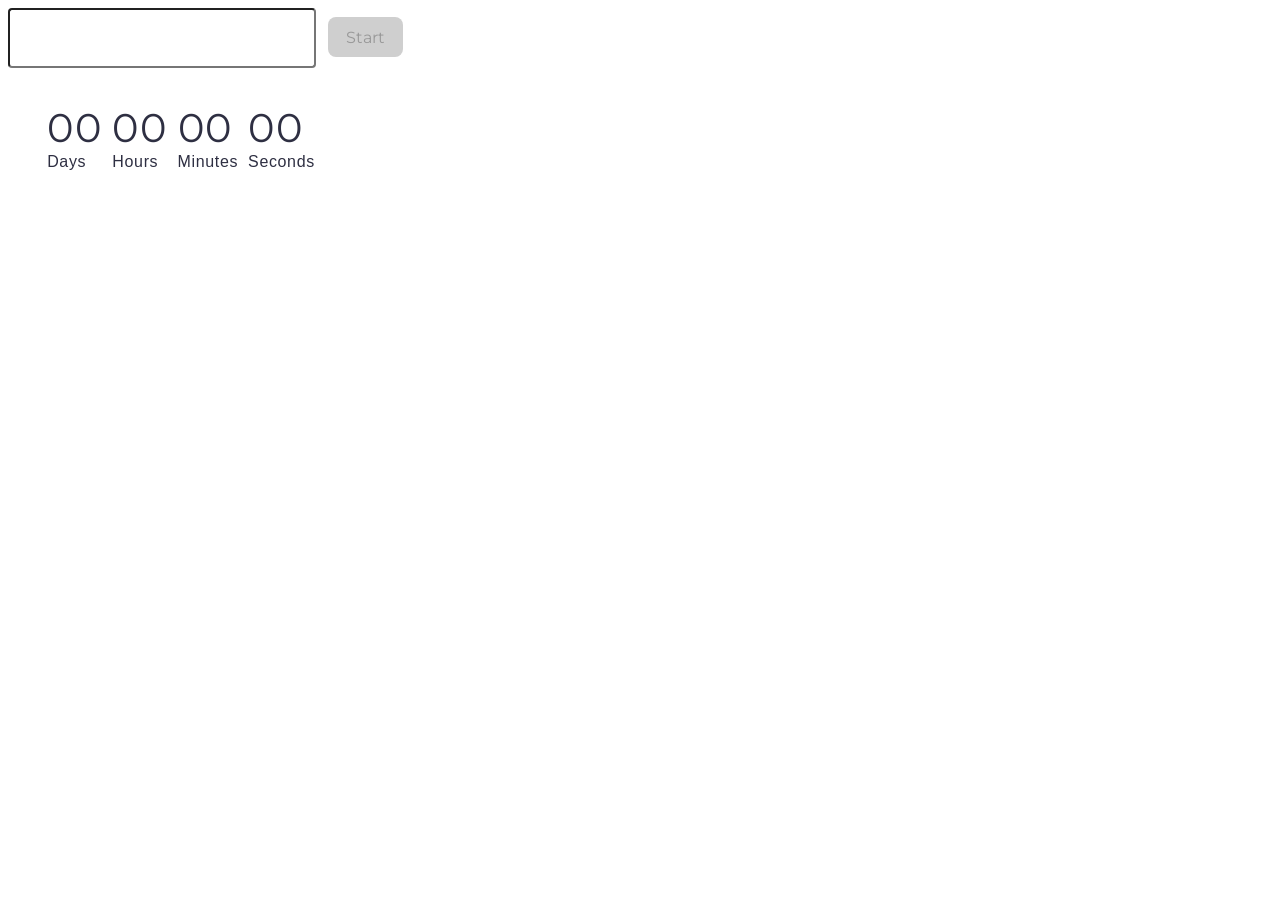
<file: src/1-timer.html>
<!DOCTYPE html>
<html lang="en">

<head>
  <meta charset="UTF-8" />
  <meta http-equiv="X-UA-Compatible" content="IE=edge" />
  <meta name="viewport" content="width=device-width, initial-scale=1.0" />
  <title>Timer</title>
  <link rel="stylesheet" href="./css/styles.css" />
</head>

<body>
  <input type="text" id="datetime-picker" />
  <button type="button" class="start-btn" data-start>Start</button>
  <div class="timer">
    <div class="field">
      <span class="value" data-days>00</span>
      <span class="label">Days</span>
    </div>
    <div class="field">
      <span class="value" data-hours>00</span>
      <span class="label">Hours</span>
    </div>
    <div class="field">
      <span class="value" data-minutes>00</span>
      <span class="label">Minutes</span>
    </div>
    <div class="field">
      <span class="value" data-seconds>00</span>
      <span class="label">Seconds</span>
    </div>
  </div>

  <script type="module" src="./js/1-timer.js"></script>

</body>


</html>
</file>
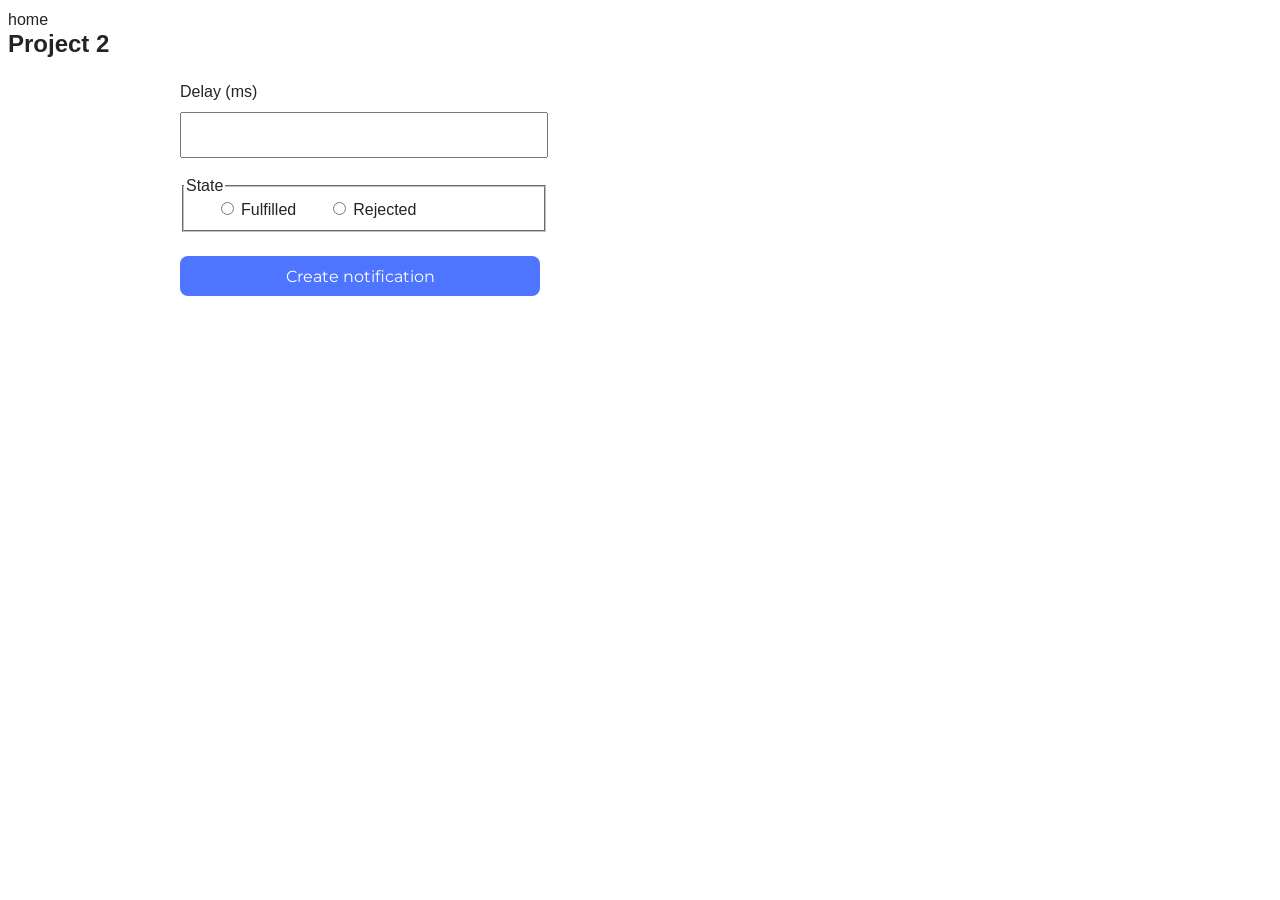
<file: src/2-snackbar.html>
<!DOCTYPE html>
<html lang="en">

<head>
  <meta charset="UTF-8">
  <meta http-equiv="X-UA-Compatible" content="IE=edge">
  <meta name="viewport" content="width=device-width, initial-scale=1.0">
  <title>Snackbar</title>
  <link href="./css/styles.css" rel="stylesheet">
</head>

<body>
  <section>
    <a href="./index.html">home</a>
    <h1>Project 2</h1>
    <div class="container">
      <form class="form">
        <label class="label">
          Delay (ms)
          <input class="delay-input" name="delay" type="number" required>
        </label>

        <fieldset class="fieldset">
          <legend>State</legend>
          <div class="radio">
            <label>
              <input class="state-input" name="state" type="radio" value="fulfilled" required>
              Fulfilled
            </label>
            <label>
              <input name="state" type="radio" value="rejected" required>
              Rejected
            </label>
          </div>
        </fieldset>

        <button class="btn" type="submit">Create notification</button>
      </form>
    </div>
  </section>
  <script src="./js/2-snackbar.js" type="module"></script>
</body>

</html>
</file>
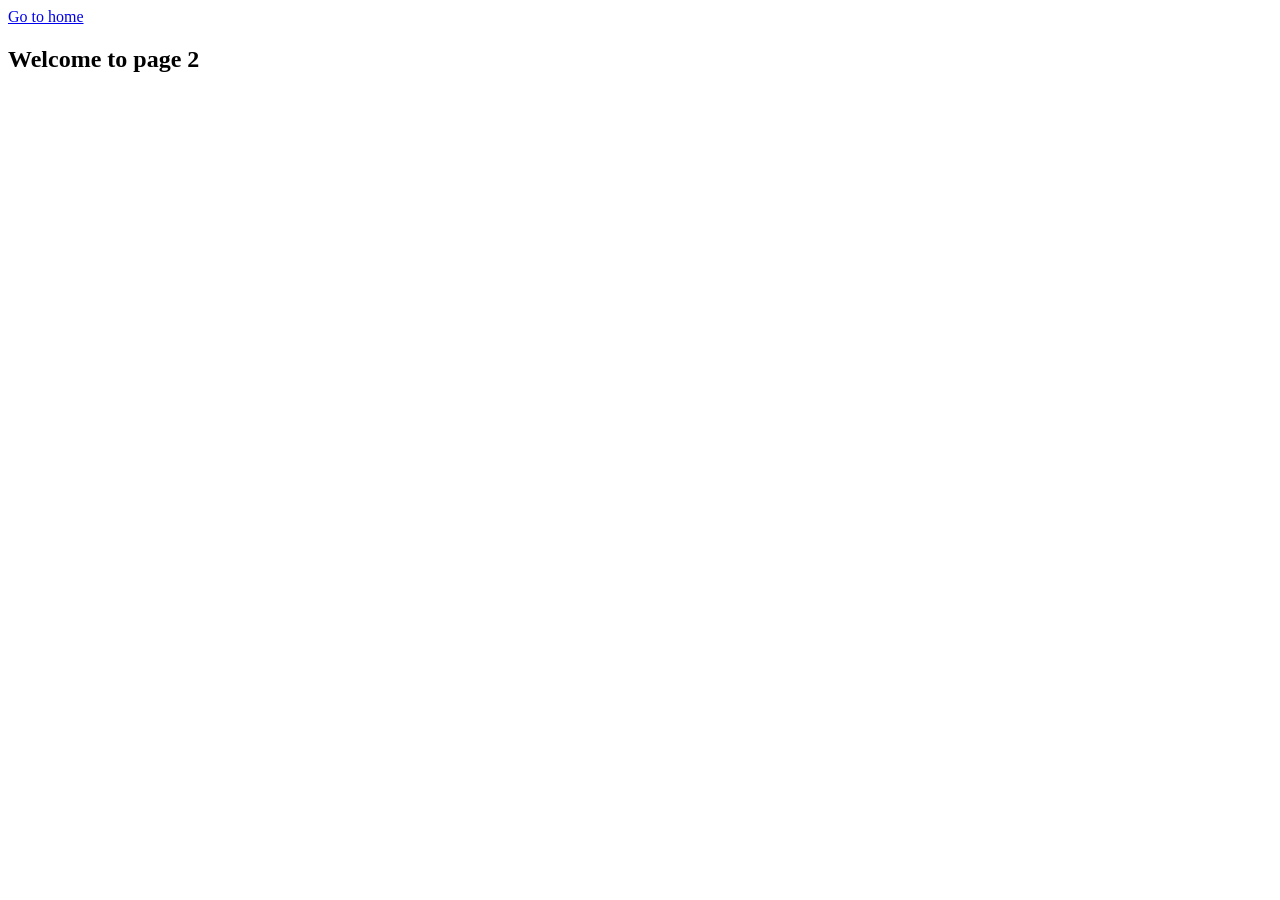
<file: src/page-2.html>
<!DOCTYPE html>
<html lang="en">
  <head>
    <meta charset="UTF-8" />
    <meta http-equiv="X-UA-Compatible" content="IE=edge" />
    <meta name="viewport" content="width=device-width, initial-scale=1.0" />
    <title>Page 2</title>
  </head>
  <body>
    <section>
      <a href="./index.html">Go to home</a>
      <h1>Welcome to page 2</h1>
    </section>
  </body>
</html>
</file>
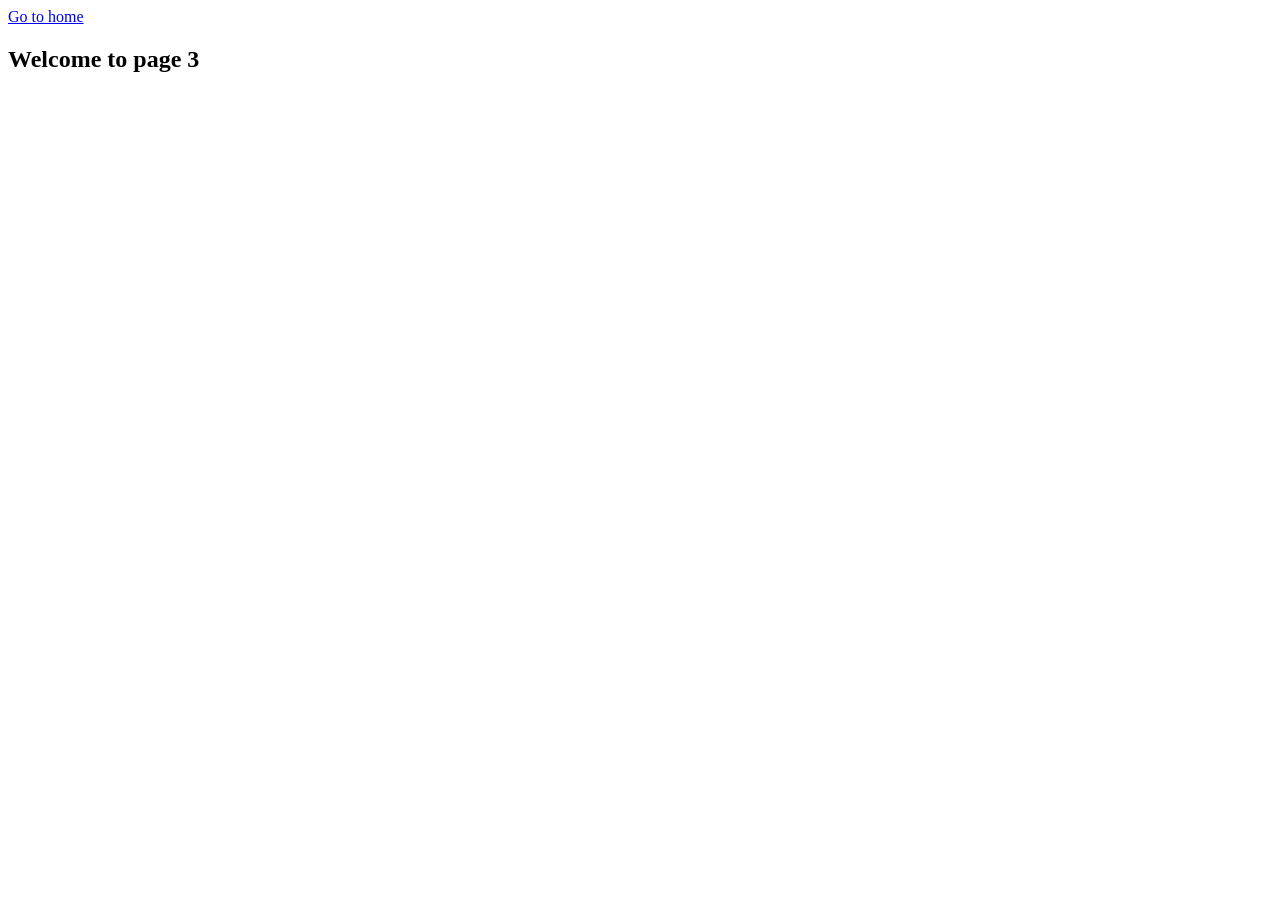
<file: src/page-3.html>
<!DOCTYPE html>
<html lang="en">
  <head>
    <meta charset="UTF-8" />
    <meta http-equiv="X-UA-Compatible" content="IE=edge" />
    <meta name="viewport" content="width=device-width, initial-scale=1.0" />
    <title>Page 3</title>
  </head>
  <body>
    <section>
      <a href="./index.html">Go to home</a>
      <h1>Welcome to page 3</h1>
    </section>
  </body>
</html>
</file>
<file: src/css/styles.css>
/**
  |============================
  | include css partials with
  | default @import url()
  |============================
*/
@import url('https://fonts.googleapis.com/css2?family=Montserrat:ital,wght@0,100..900;1,100..900&display=swap');
@import url('./reset.css');
@import url('./header.css');
@import url('./1-timer.css');
@import url('./2-snackbar.css');


:root {
  font-family: Inter, Avenir, Helvetica, Arial, sans-serif;
  font-size: 16px;
  line-height: 24px;
  font-weight: 400;
  color: #242424;
  background-color: rgba(255, 255, 255, 0.87);
  font-synthesis: none;
  text-rendering: optimizeLegibility;
  -webkit-font-smoothing: antialiased;
  -moz-osx-font-smoothing: grayscale;
  -webkit-text-size-adjust: 100%;
}
</file>
